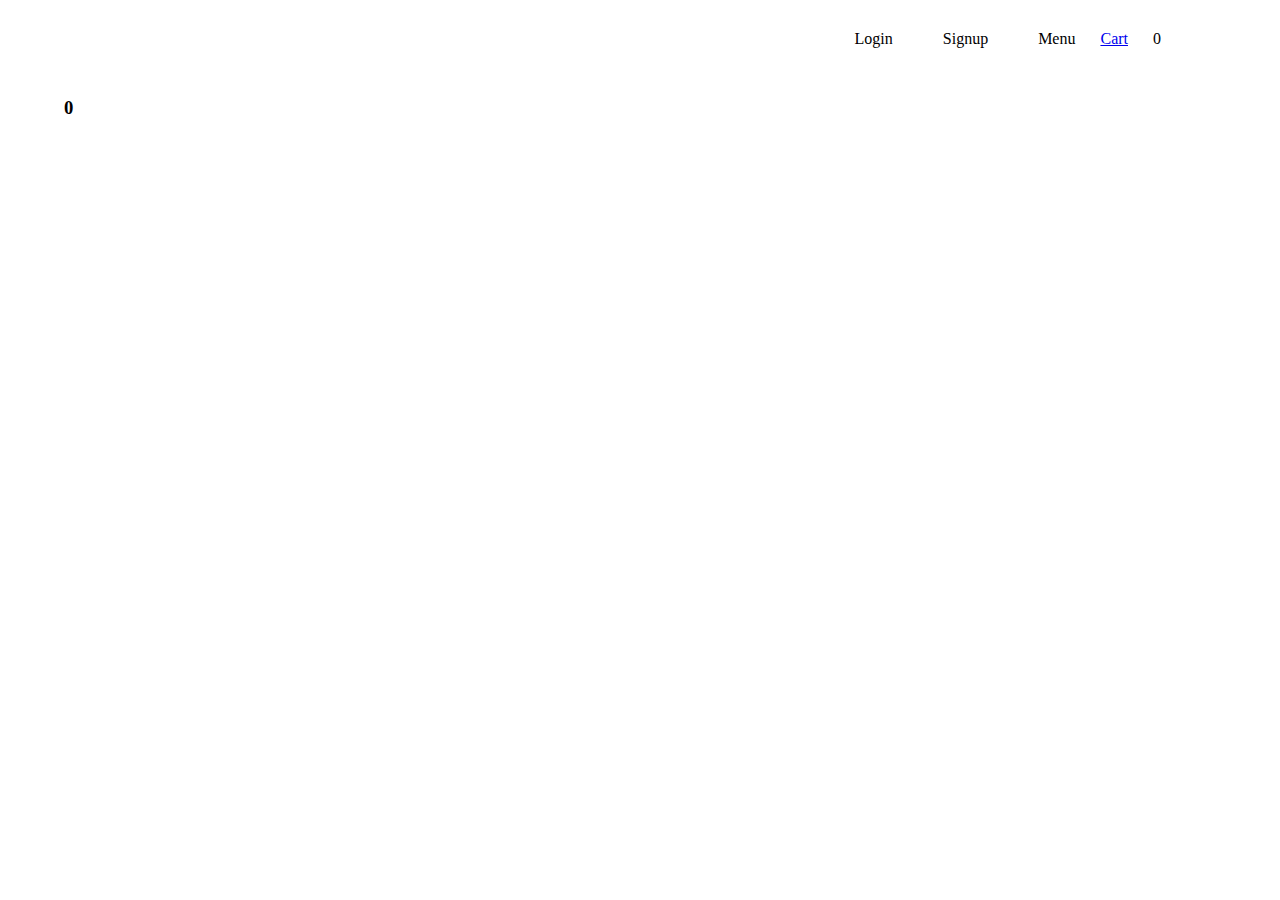
<file: index.html>
<!DOCTYPE html>
<html lang="en">
  <head>
    <meta charset="UTF-8" />
    <meta http-equiv="X-UA-Compatible" content="IE=edge" />
    <meta name="viewport" content="width=device-width, initial-scale=1.0" />
    <title>Home</title>
    <link rel="stylesheet" href="./style/index.css">
  </head>

  <body>
    <div id="navbar">
      <!--Add menu divs here-->
      <div>Login</div>
      <div>Signup</div>
      <div>Menu</div>
      <a href="cart.html">Cart</a>
      <div id="count">
        <!--Show total number of products added to cart here, do not add anything only Total count. Not even "Count - 5" but like this "5" -->
      </div>
    </div>

    <div id="menu">
      <!--Show indian dishes here in grid format-->
      <!-- add an add to cart button to each dish, give it HTML id as 'addtocart' -->
    </div>
  </body>
</html>
<script src="./scripts/index.js"></script>



<!-- unit 3 coding 3 -->


<!DOCTYPE html>
<html lang="en">
  <head>
    <meta charset="UTF-8" />
    <meta http-equiv="X-UA-Compatible" content="IE=edge" />
    <meta name="viewport" content="width=device-width, initial-scale=1.0" />
    <title>Document</title>
    <style>
      #main{
        display:grid;
        grid-template-columns: repeat(4,1fr);
        gap: 50px;
        
      }
      img{
        width: 100%;
      }

    </style>
  </head>

  <body>
    <div>
      <h3 id="wallet">0
        <!--SHOW CURRENT WALLET VALUE HERE, ONLY THE NUMBER SHOULD BE VISIBLE-->
      </h3>
    </div>

    <div id="main">
      <!--SHOW ALL THE VOUCEHRS DATA FROM API HERE( IMAGE, NAME AND PRICE)-->
    </div>
  </body>
</html>

<script type="module">
  //WRITE YOUR LOGIC HERE

  async function getdata(){
    try{
    let url="https://masai-vouchers-api.herokuapp.com/api/vouchers"
      
    let res=await fetch(url);
    let data=await res.json();
    data=data[0].vouchers;
    console.log(data);
    appenddata(data);
}

  catch(err){
    console.log(err)
  }
}

  getdata();

  function appenddata(data){

    document.getElementById("main").innerHTML="";

    data.forEach(function(elem){
    let div1=document.createElement("div")

    let img=document.createElement("img")

    img.src=elem.image;

    let name=document.createElement("h3");
    name.innerHTML=elem.name;

    let price=document.createElement("h4")

    price.innerHTML=`price:- ${elem.price} Rs.`;

    let btn=document.createElement("button")

    btn.setAttribute("id","addtowallet")

    btn.innerHTML="Add to wallet"
    btn.addEventListener("click",function(){
    addtowallet(elem);
    })

    div1.append(img,name,price,btn);
    document.getElementById("main").append(div1);

  })
}

let voucherArr = JSON.parse(localStorage.getItem('purchases')) || [];
function buyVoucher(elem){
  if(elem.price > Number(walletAmount)){
    alert("Insufficient wallet balance")
  }
  else{
    voucherArr.push(elem);
    localStorage.setItem("urchases", JSON.)
  }
}
</script>
</file>
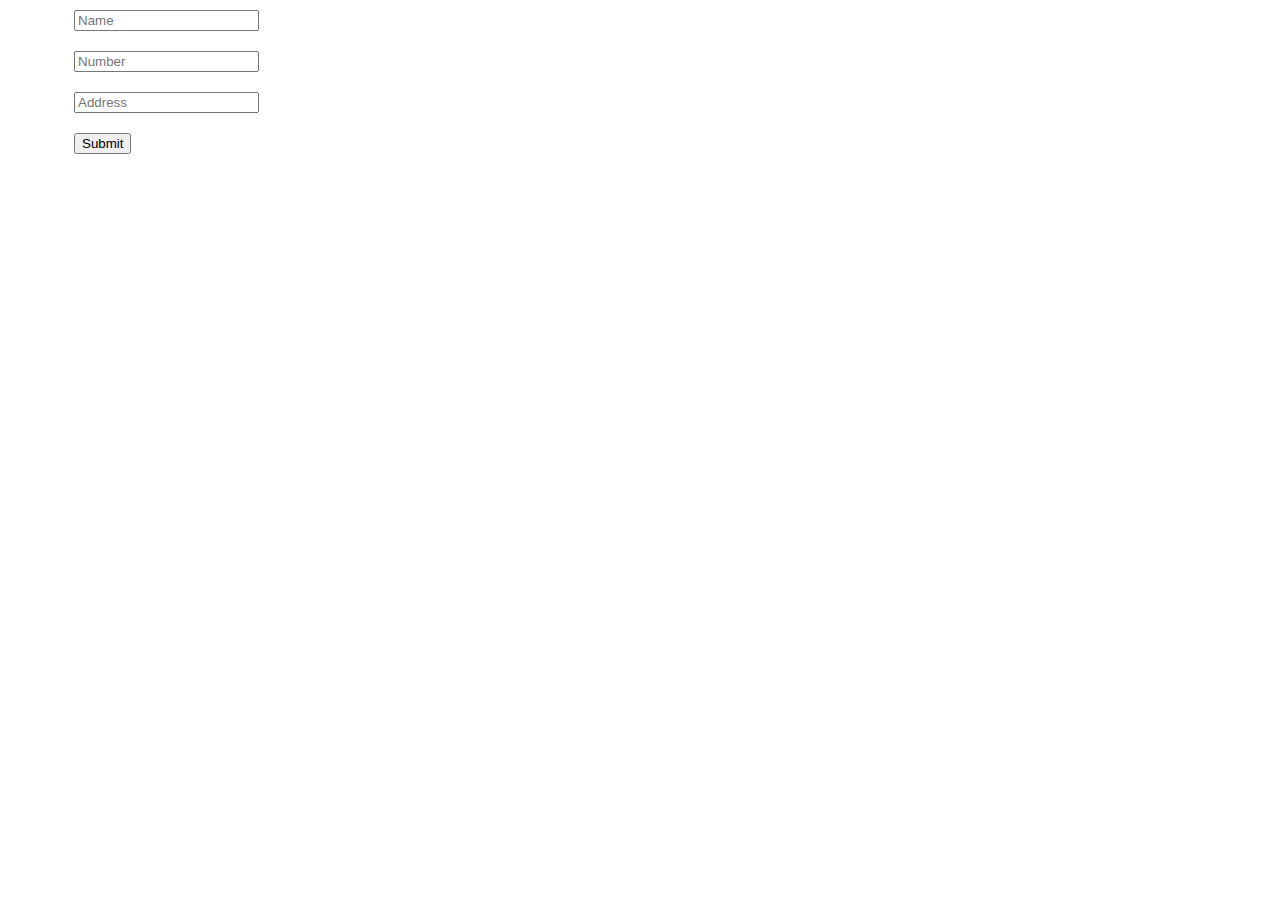
<file: checkout.html>
<!DOCTYPE html>
<html lang="en">

  <head>
    <meta charset="UTF-8" />
    <meta http-equiv="X-UA-Compatible" content="IE=edge" />
    <meta name="viewport" content="width=device-width, initial-scale=1.0" />
    <title>Checkout</title>
    <link rel="stylesheet" href="./style/checkout.css">
  </head>

  <body>
    <div id="order-form">
      <!--Add your form html element here-->
      <!--In form, give #name,#number and #address as HTML id's to relevant input elements -->
      <form>
        <input type="text" placeholder="Name" id="name"> <br>
        <input type="text" placeholder="Number" id="number"> <br>
        <input type="text" placeholder="Address" id="address"> <br>
        <input type="submit">
      </form>
    </div>
  </body>

</html>
<script src="./scripts/checkout.js"></script>
</file>
<file: style/index.css>
body{
    width: 90%;
    margin: auto;
}
#navbar{
    display: flex;
    justify-content: flex-end;
    margin: 30px;
}
#navbar > div{
    margin: 0 25px;
}

#menu{
    display: grid;;
    grid-template-columns: repeat(4, 1fr);
    gap: 50px;
}
img{
    width: 100%;
}
</file>
<file: style/checkout.css>
body{
    width: 90%;
    margin: auto;
}

input{
    margin: 10px;
}
</file>
